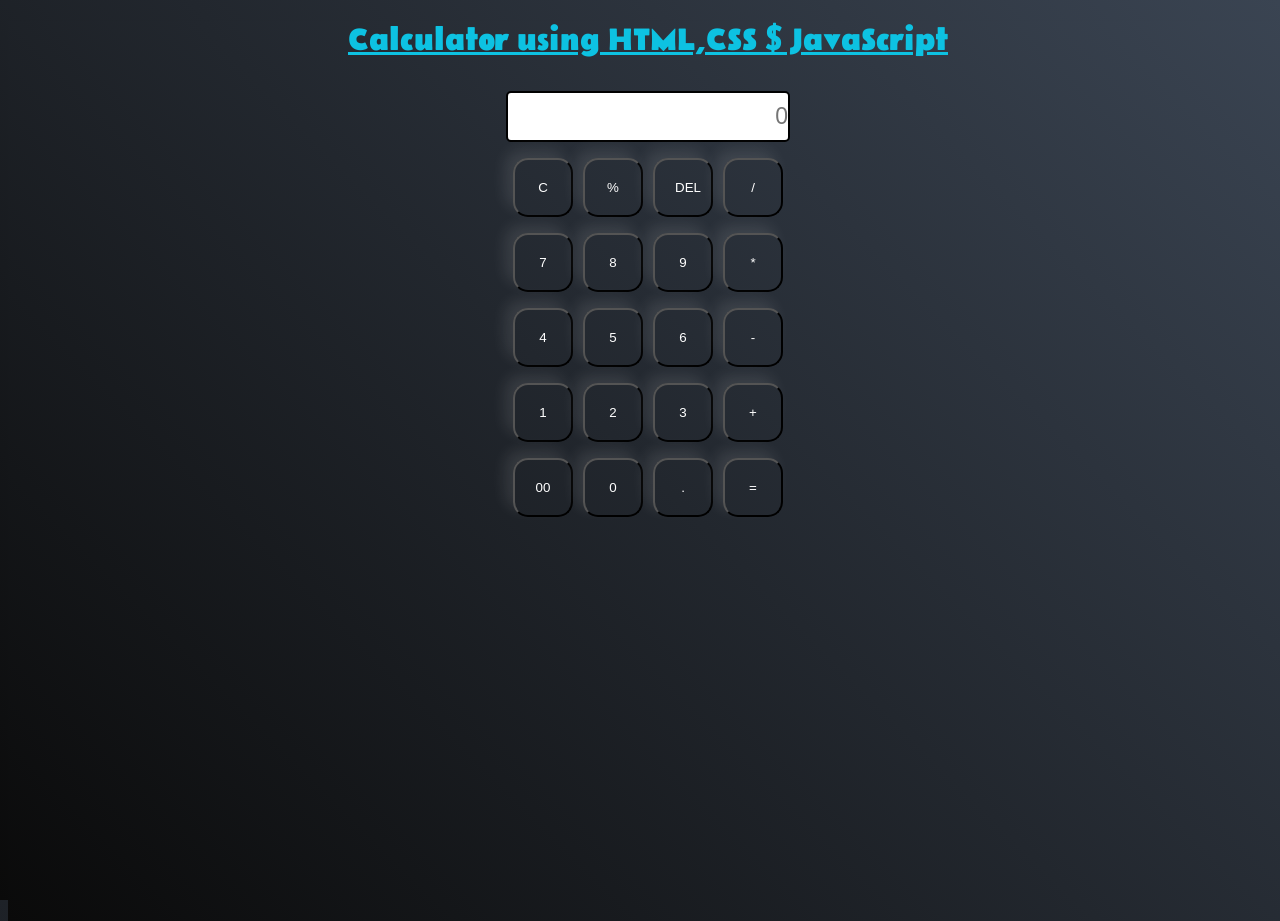
<file: Cloud Vandana/WebDev/Calculator/index.html>
<!DOCTYPE html>
<html lang="en">
<head>
    <meta charset="UTF-8">
    <meta http-equiv="X-UA-Compatible" content="IE=edge">
    <meta name="viewport" content="width=device-width, initial-scale=1.0">
    <title>Calculator</title>
    <link rel="stylesheet" href="style.css" type="text/css" />
    <link rel="stylesheet" href="util.css" type="text/css" />
</head>
<body>
    <h1 class="text-center">Calculator using HTML,CSS $ JavaScript</h1>
    <div class="container flex flex-col items-center mx-auto m-w-20">
        <div class="row">
            <input type="text" class="input" placeholder="0">
        </div>
        <div class="row">
            <button class="btn">C</button>
            <button class="btn">%</button>
            <button class="btn">DEL</button>
            <button class="btn">/</button>
        </div>
        <div class="row">
            <button class="btn">7</button>
            <button class="btn">8</button>
            <button class="btn">9</button>
            <button class="btn">*</button>
        </div>
        <div class="row">
            <button class="btn">4</button>
            <button class="btn">5</button>
            <button class="btn">6</button>
            <button class="btn">-</button>
        </div>
        <div class="row">
            <button class="btn">1</button>
            <button class="btn">2</button>
            <button class="btn">3</button>
            <button class="btn">+</button>
        </div>
        <div class="row">
            <button class="btn">00</button>
            <button class="btn">0</button>
            <button class="btn">.</button>
            <button class="btn">=</button>
        </div>
        </div>
    <script src="script.js"></script>
    <!-- <a href="https://www.facebook.com">clickme</a> -->
</body>
</html>
</file>
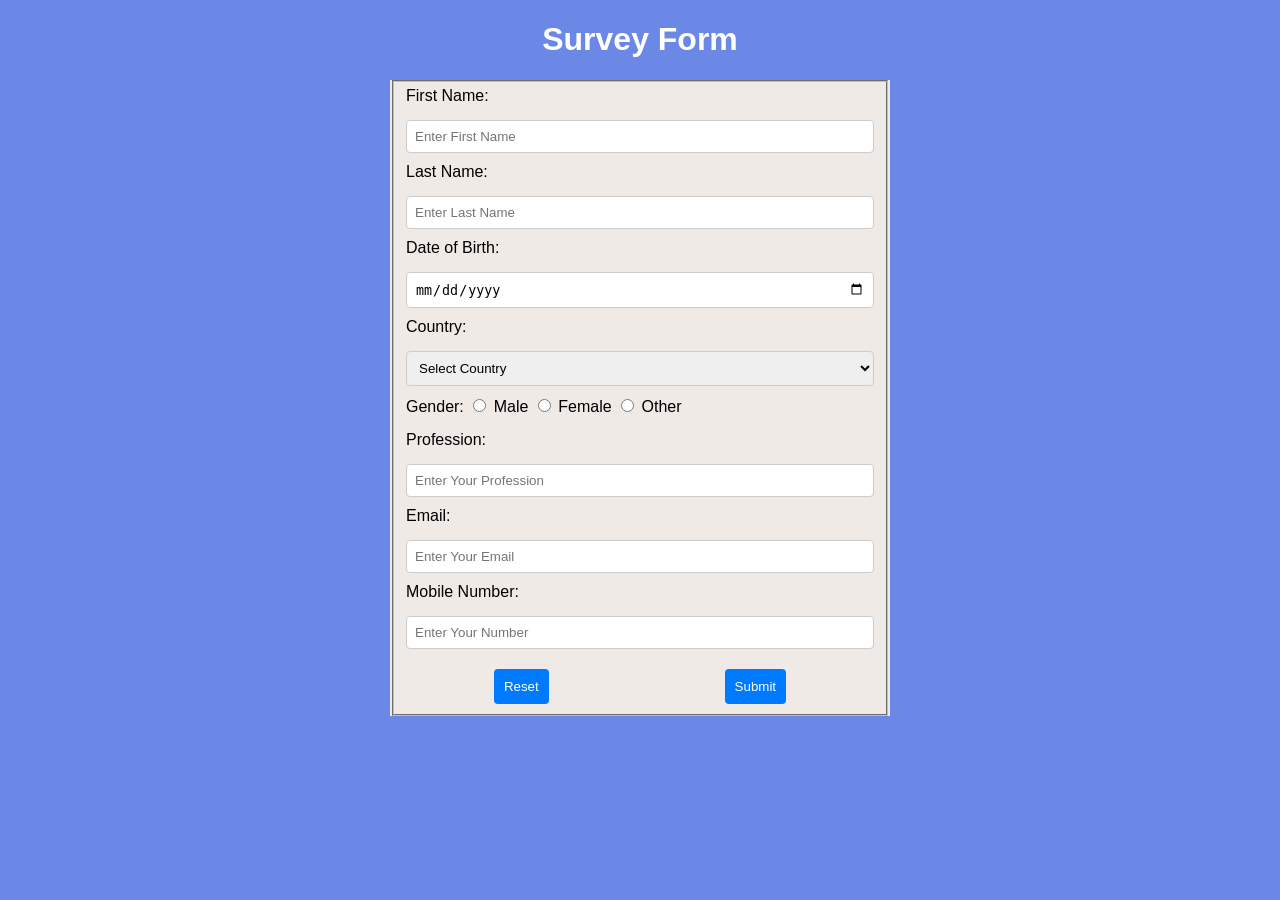
<file: Cloud Vandana/WebDev/Surveyform/index.html>
<!DOCTYPE html>
<html>
<head>
  <title>Survey Form</title>
  <link rel="stylesheet" href="style.css">
  <h1>Survey Form</h1>
  <script>
    function submitForm() {
      // Get form values
      var firstName = document.getElementById('firstName').value;
      var lastName = document.getElementById('lastName').value;
      var dob = document.getElementById('dob').value;
      var country = document.getElementById('country').value;
      var gender = document.querySelectorAll('input[name="gender"]:checked');
      var profession = document.getElementById('profession').value;
      var email = document.getElementById('email').value;
      var mobileNumber = document.getElementById('mobileNumber').value;

      // Validate required fields
      if (firstName === '' || lastName === '' || dob === '' || country === '' || gender.length === 0 || profession === '' || email === '' || mobileNumber === '') {
        alert('All fields are required!');
        return;
      }

      // Construct the popup content
      var popupContent = 'First Name: ' + firstName + '\n';
      popupContent += 'Last Name: ' + lastName + '\n';
      popupContent += 'Date of Birth: ' + dob + '\n';
      popupContent += 'Country: ' + country + '\n';
      popupContent += 'Gender: ' + gender[0].value + '\n';
      popupContent += 'Profession: ' + profession + '\n';
      popupContent += 'Email: ' + email + '\n';
      popupContent += 'Mobile Number: ' + mobileNumber + '\n';

      // Show popup with selected values
      alert('Selected Values:\n' + popupContent);

      // Reset the form
      document.getElementById('surveyForm').reset();
    }

    function resetForm() {
      // Reset the form
      document.getElementById('surveyForm').reset();
    }
  </script>
</head>
<body>
  <form id="surveyForm">
    <fieldset>
    <label for="firstName">First Name:</label>
    <input type="text" id="firstName" name="firstName" placeholder="Enter First Name"><br>

    <label for="lastName">Last Name:</label>
    <input type="text" id="lastName" name="lastName" placeholder="Enter Last Name" required><br>

    <label for="dob">Date of Birth:</label>
    <input type="date" id="dob" name="dob" required><br>

    <label for="country">Country:</label>
    <select id="country" name="country" required>
      <option value="">Select Country</option>
      <!-- Add country options here -->
      <option value="India">India</option>
      <option value="Canada">Canada</option>
      <option value="USA">USA</option>
      <option value="Alaska">Alaska</option>
      <option value="Mexico">Mexico</option>
      <option value="England">England</option>
      <!-- Add more countries as needed -->
    </select><br>

    <label>Gender:</label>
    <input type="radio" id="male" name="gender" value="Male"> <label for="male">Male</label>
    <input type="radio" id="female" name="gender" value="Female"> <label for="female">Female</label>
    <input type="radio" id="other" name="gender" value="Other"> <label for="other">Other</label><br>

    <label for="profession">Profession:</label>
    <input type="text" id="profession" name="profession" placeholder="Enter Your Profession" required><br>

    <label for="email">Email:</label>
    <input type="email" id="email" name="email" placeholder="Enter Your Email" required><br>

    <label for="mobileNumber">Mobile Number:</label>
    <input type="tel" id="mobileNumber" name="mobileNumber" placeholder="Enter Your Number" required><br>

    <div class="btn">
      <button type="button" onclick="resetForm()">Reset</button>
      <button type="button" onclick="submitForm()">Submit</button>
    </div>
  </fieldset>
  </form>
</body>
</html>
</file>
<file: Cloud Vandana/WebDev/Calculator/style.css>
@import url('https://fonts.googleapis.com/css2?family=Belanosima&display=swap');

html,
body {
    height: 100%;
    width: 100%;
    font-family: 'Belanosima', sans-serif;
    background: linear-gradient(45deg, #0a0a0a, #3a4452);
}
.text-center{
    color: rgb(13, 194, 226);
    text-decoration: underline;
}

.btn {
    padding: 20px;
    width: 60px;
    margin: 0 3px;
    border-radius: 15px;
    cursor: pointer;
    background: transparent;
    color: #ffffff;
    box-shadow: -8px -8px 15px rgba(255,255,255, 0.1);
}

.row {
    margin: 8px 0;
}

.row input {
    font-size: 23px;
    width: 280px;
    margin: 0;
    padding: 10px 0px;
    border: 2px solid black;
    border-radius: 5px;
    text-align: end;
}
/* a{
    text-decoration: none;
    color: #deece9;
} */
</file>
<file: Cloud Vandana/WebDev/Calculator/util.css>
.text-center{
    text-align: center;
}
.mx-auto{
    margin: auto;
}
.flex{
    display: flex;
}
.flex-col{
    flex-direction: column;
}
.items-center{
    align-items: center;
}
</file>
<file: Cloud Vandana/WebDev/Surveyform/style.css>
body {
    font-family: Arial, sans-serif;
    margin: 20px;
    background: #6b88e7;
  }
  h1{
    text-align: center;
    color: #fff;
  }

  form {
    width: 500px;
    margin: 0 auto;
    background-color: rgb(240, 234, 231);
  }

  label {
    display: inline-block;
    margin-bottom: 15px;
  }

  input[type="text"],
  input[type="date"],
  select,
  input[type="email"],
  input[type="tel"] {
    width: 100%;
    padding: 8px;
    margin-bottom: 10px;
    border: 1px solid #ccc;
    border-radius: 4px;
    box-sizing: border-box;
  }

  input[type="checkbox"] {
    margin-bottom: 10px;
  }

  button {
    padding: 10px;
    margin-top: 10px;
    cursor: pointer;
    border: none;
    border-radius: 4px;
    background-color: #007bff;
    color: #fff;
  }

  button:hover {
    background-color: #00b300;
  }
  .btn{
    display: flex;
    justify-content: space-around;
  }
</file>
